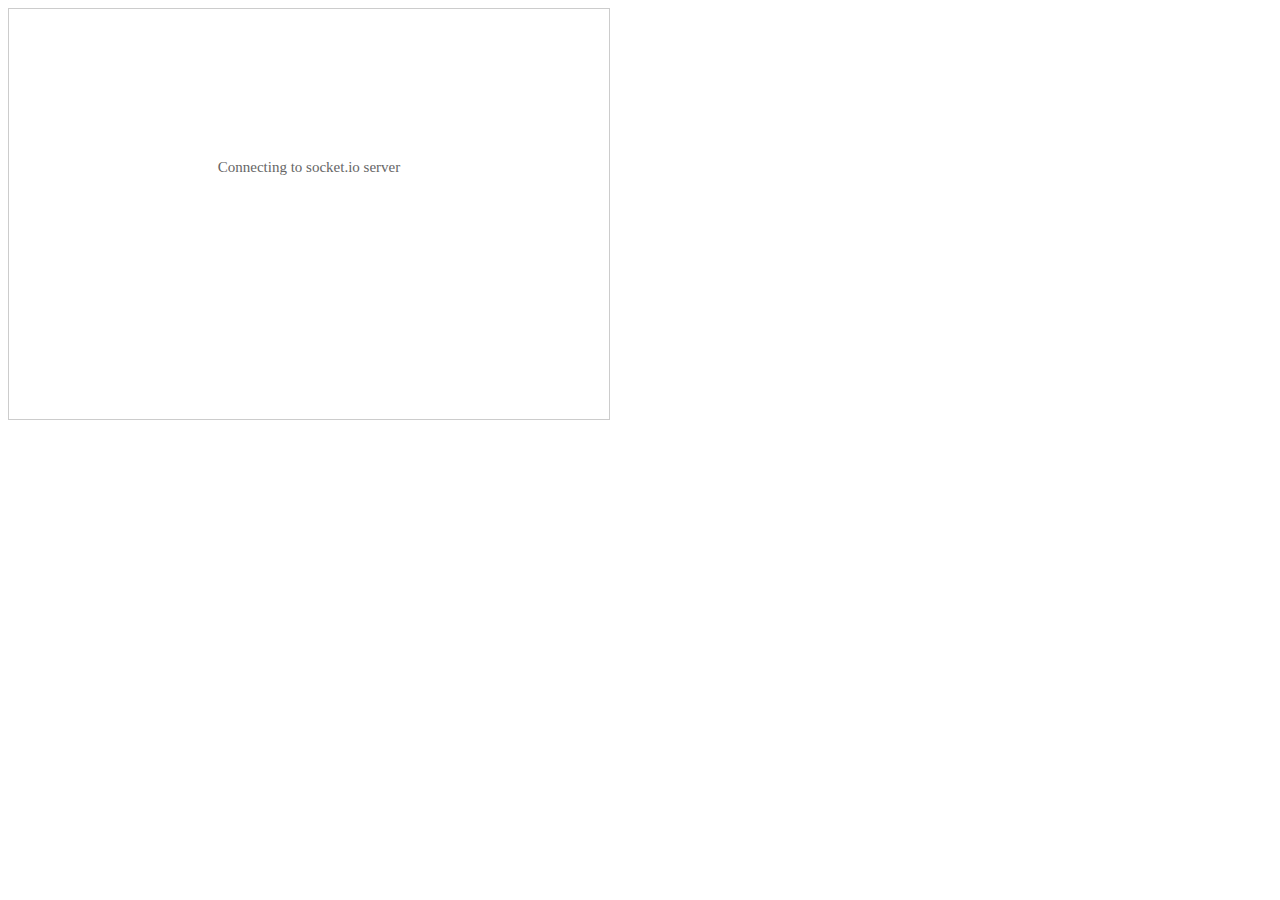
<file: app/chat.html>
<!DOCTYPE html>
<html>
  <head>
    <link href="css/style.css" rel="stylesheet">
    <script type="text/javascript" src="lib/jquery-1.10.1.min.js"></script>
    <script type="text/javascript" src="lib/socket.io.js"></script>
    <script>    

WEB_SOCKET_SWF_LOCATION = "/static/WebSocketMain.swf";
WEB_SOCKET_DEBUG = true;

// socket.io specific code
var socket = io.connect("", {'host': 'localhost', 'port': '8080'});

$(window).bind("beforeunload", function() {
    socket.disconnect();
});

socket.on('connect', function () {
    $('#chat').addClass('connected');
});

socket.on('announcement', function (msg) {
    $('#lines').append($('<p>').append($('<em>').text(msg)));
});

socket.on('nicknames', function (nicknames) {
    $('#nicknames').empty().append($('<span>Online: </span>'));
    for (var i in nicknames) {
	  $('#nicknames').append($('<b>').text(nicknames[i]));
    }
});

socket.on('msg_to_room', message);

socket.on('reconnect', function () {
    $('#lines').remove();
    message('System', 'Reconnected to the server');
});

socket.on('reconnecting', function () {
    message('System', 'Attempting to re-connect to the server');
});

socket.on('error', function (e) {
    message('System', e ? e : 'A unknown error occurred');
});

function message (from, msg) {
    $('#lines').append($('<p>').append($('<b>').text(from), msg));
}

// DOM manipulation
$(function () {
    $('#set-nickname').submit(function (ev) {
        socket.emit('nickname', $('#nick').val(), function (set) {
            if (!set) {
                clear();
                return $('#chat').addClass('nickname-set');
            }
            $('#nickname-err').css('visibility', 'visible');
        });
        return false;
    });

    $('#send-message').submit(function () {
	    message('me', $('#message').val());
	    socket.emit('user message', $('#message').val());
	    clear();
	    $('#lines').get(0).scrollTop = 10000000;
	    return false;
    });

    function clear () {
        $('#message').val('').focus();
    };
});
    </script>
  </head>
<body>
  <div id="chat">
    <div id="nickname">
      <form id="set-nickname" class="wrap">
        <p>Please type in your nickname and press enter.</p>
        <input id="nick">
        <p id="nickname-err">Nickname already in use</p>
    </form>
    </div>
    <div id="connecting">
      <div class="wrap">Connecting to socket.io server</div>
    </div>
    <div id="messages">
      <div id="nicknames"><span>Online:</span></div>
      <div id="lines"></div>
    </div>
    <form id="send-message">
      <input id="message">
      <button>Send</button>
    </form>
  </div>
</body>
</html>
</file>
<file: app/css/style.css>
#chat,
#nickname,
#messages {
  width: 600px;
}
#chat {
  position: relative;
  border: 1px solid #ccc;
}
#nickname,
#connecting {
  position: absolute;
  height: 410px;
  z-index: 100;
  left: 0;
  top: 0;
  background: #fff;
  text-align: center;
  width: 600px;
  font: 15px Georgia;
  color: #666;
  display: block;
}
#nickname .wrap,
#connecting .wrap {
  padding-top: 150px;
}
#nickname input {
  border: 1px solid #ccc;
  padding: 10px;
}
#nickname input:focus {
  border-color: #999;
  outline: 0;
}
#nickname #nickname-err {
  color: #8b0000;
  font-size: 12px;
  visibility: hidden;
}
.connected #connecting {
  display: none;
}
.nickname-set #nickname {
  display: none;
}
#messages {
  height: 380px;
  background: #eee;
}
#messages em {
  text-shadow: 0 1px 0 #fff;
  color: #999;
}
#messages p {
  padding: 0;
  margin: 0;
  font: 12px Helvetica, Arial;
  padding: 5px 10px;
}
#messages p b {
  display: inline-block;
  padding-right: 10px;
}
#messages p:nth-child(even) {
  background: #fafafa;
}
#messages #nicknames {
  background: #ccc;
  padding: 2px 4px 4px;
  font: 11px Helvetica;
}
#messages #nicknames span {
  color: #000;
}
#messages #nicknames b {
  display: inline-block;
  color: #fff;
  background: #999;
  padding: 3px 6px;
  margin-right: 5px;
  -webkit-border-radius: 10px;
  -moz-border-radius: 10px;
  border-radius: 10px;
  text-shadow: 0 1px 0 #666;
}
#messages #lines {
  height: 355px;
  overflow: auto;
  overflow-x: hidden;
  overflow-y: auto;
}
#messages #lines::-webkit-scrollbar {
  width: 6px;
  height: 6px;
}
#messages #lines::-webkit-scrollbar-button:start:decrement,
#messages #lines ::-webkit-scrollbar-button:end:increment {
  display: block;
  height: 10px;
}
#messages #lines::-webkit-scrollbar-button:vertical:increment {
  background-color: #fff;
}
#messages #lines::-webkit-scrollbar-track-piece {
  background-color: #fff;
  -webkit-border-radius: 3px;
}
#messages #lines::-webkit-scrollbar-thumb:vertical {
  height: 50px;
  background-color: #ccc;
  -webkit-border-radius: 3px;
}
#messages #lines::-webkit-scrollbar-thumb:horizontal {
  width: 50px;
  background-color: #fff;
  -webkit-border-radius: 3px;
}
#send-message {
  background: #fff;
  position: relative;
}
#send-message input {
  border: none;
  height: 30px;
  padding: 0 10px;
  line-height: 30px;
  vertical-align: middle;
  width: 580px;
}
#send-message input:focus {
  outline: 0;
}
#send-message button {
  position: absolute;
  top: 5px;
  right: 5px;
}
button {
  margin: 0;
  -webkit-user-select: none;
  -moz-user-select: none;
  user-select: none;
  display: inline-block;
  text-decoration: none;
  background: #43a1f7;
  background: -webkit-gradient(linear, left top, left bottom, color-stop(0, #43a1f7), color-stop(1, #377ad0));
  background: -webkit-linear-gradient(top, #43a1f7 0%, #377ad0 100%);
  background: -moz-linear-gradient(top, #43a1f7 0%, #377ad0 100%);
  background: linear-gradient(top, #43a1f7 0%, #377ad0 100%);
  border: 1px solid #2e70c4;
  -webkit-border-radius: 16px;
  -moz-border-radius: 16px;
  border-radius: 16px;
  color: #fff;
  font-family: "lucida grande", sans-serif;
  font-size: 11px;
  font-weight: normal;
  line-height: 1;
  padding: 3px 10px 5px 10px;
  text-align: center;
  text-shadow: 0 -1px 1px #2d6dc0;
}
button:hover,
button.hover {
  background: darker;
  background: -webkit-gradient(linear, left top, left bottom, color-stop(0, #43a1f7), color-stop(1, #2e70c4));
  background: -webkit-linear-gradient(top, #43a1f7 0%, #2e70c4 100%);
  background: -moz-linear-gradient(top, #43a1f7 0%, #2e70c4 100%);
  background: linear-gradient(top, #43a1f7 0%, #2e70c4 100%);
  border: 1px solid #2e70c4;
  cursor: pointer;
  text-shadow: 0 -1px 1px #2c6bbb;
}
button:active,
button.active {
  background: #2e70c4;
  border: 1px solid #2e70c4;
  border-bottom: 1px solid #2861aa;
  text-shadow: 0 -1px 1px #2b67b5;
}
button:focus,
button.focus {
  outline: none;
  -webkit-box-shadow: 0 1px 0 0 rgba(255,255,255,0.4), 0 0 4px 0 #377ad0;
  -moz-box-shadow: 0 1px 0 0 rgba(255,255,255,0.4), 0 0 4px 0 #377ad0;
  box-shadow: 0 1px 0 0 rgba(255,255,255,0.4), 0 0 4px 0 #377ad0;
}
</file>
